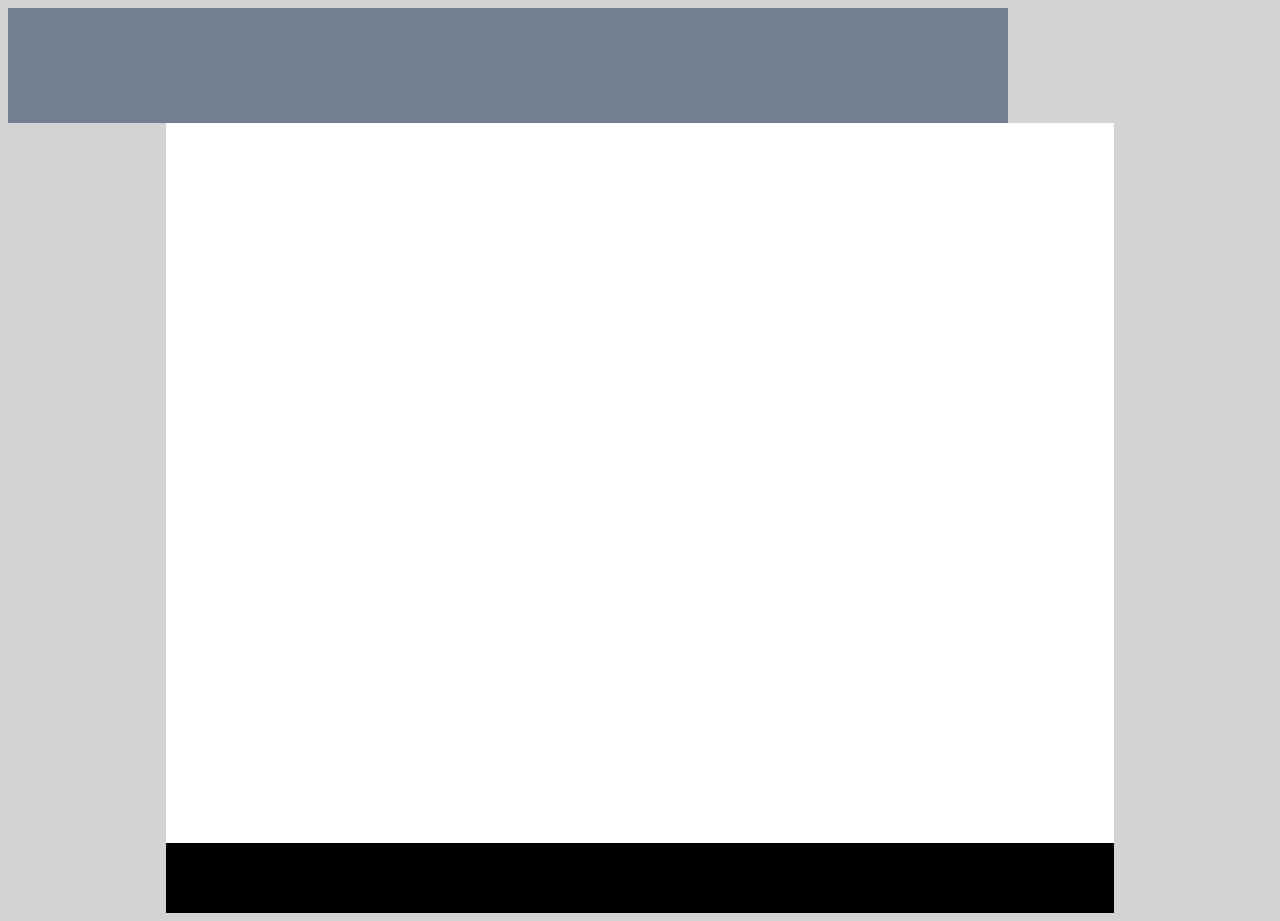
<file: indexFirst.html>
<!DOCTYPE html>
<html>
    <div class="top">
    <head>
        <title>HTML Day One</title>
        <link rel="stylesheet" href="./mainFirst.css"/>
    </head>
    </div>
    
    <body>
       <div class="middle"></div>
        
      

        
       <div class="bottom"> </div>


   </body>
</file>
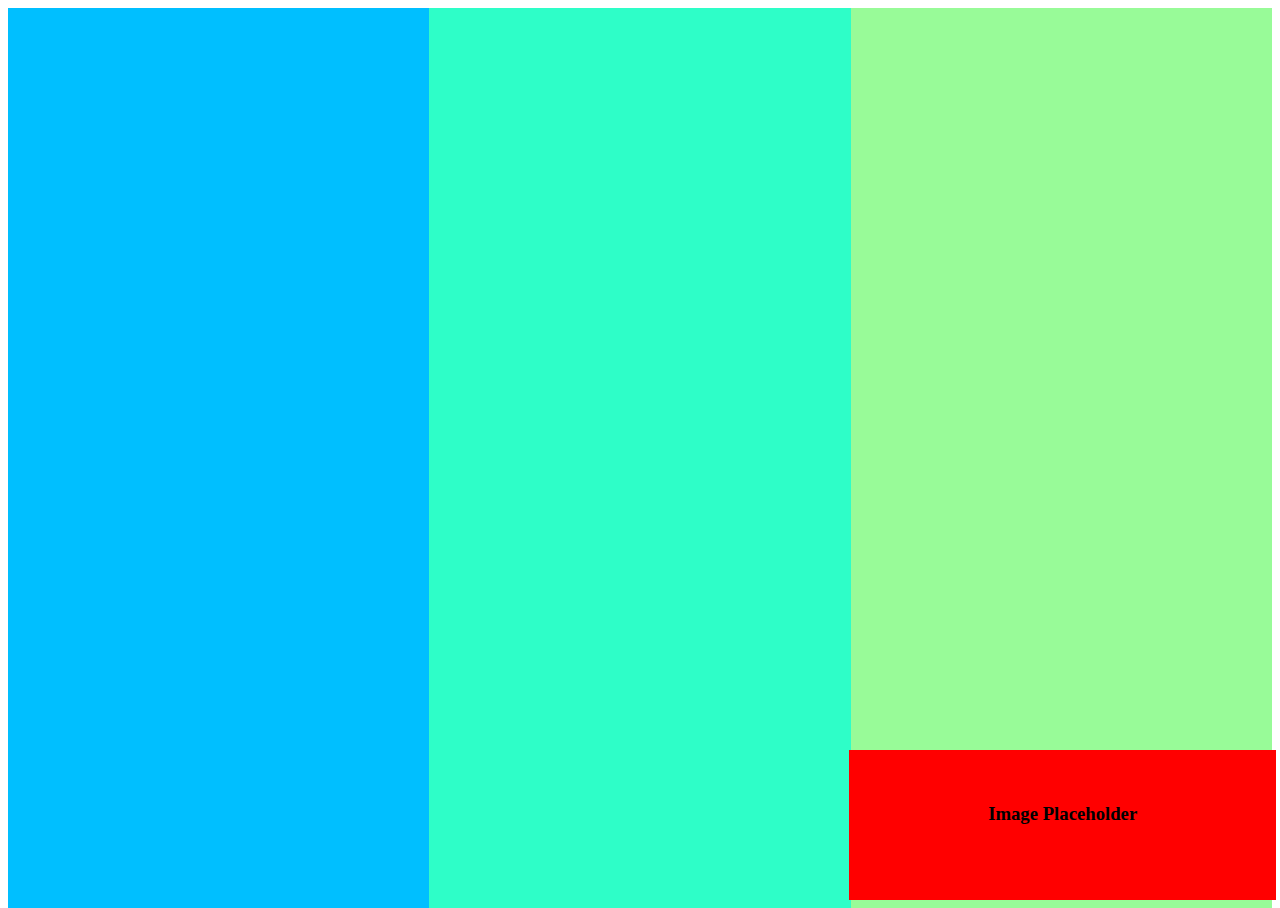
<file: indexSecond.html>
<!DOCTYPE html>
<html>
    <head>
        <style>
            div.image {
                text-align: center;
                vertical-align: middle;
                line-height: 90px;
                 }
        </style>                    
        <title>HTML Day One</title>
        <link rel="stylesheet" href="./mainSecond.css"/>
    </head>
    
    
    <body>
       <div class="col-1"></div>
       <div class="col-2"></div>
       <div class="col-3"></div>
       <div class="image">
           <h3>Image Placeholder</h3>
       </div>


   </body>
</file>
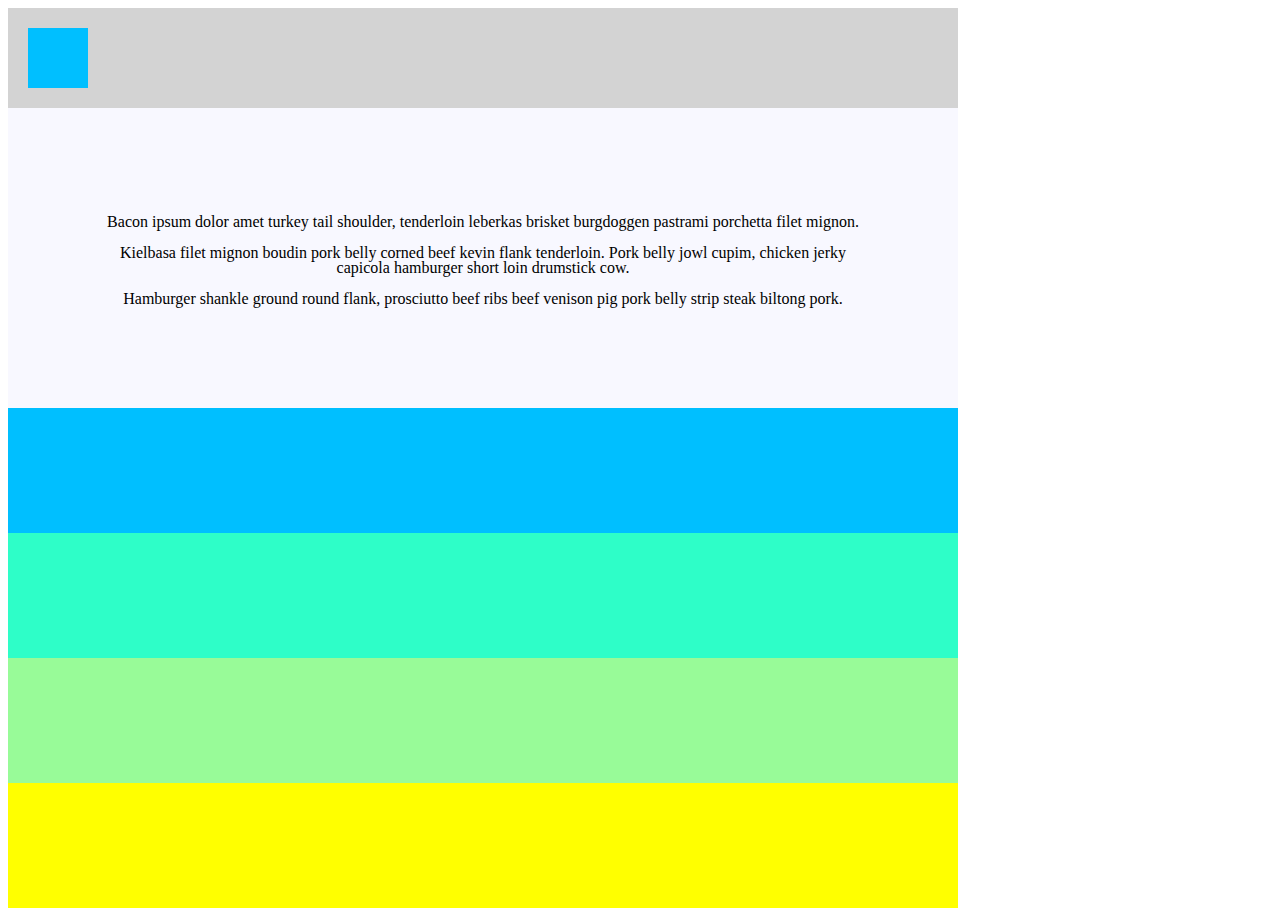
<file: indexThird.html>
<!DOCTYPE html>
<html>
    <head>
        <style>
      
        p{
           text-align: center; 
           vertical-align: middle;
           line-height: 15px;
        }
        </style>
        <title>HTML Day One</title>
        <link rel="stylesheet" href="./mainThird.css"/>
    </head>
    <div class="image"></div>
    <div class="top">
    <header></header>
    </div>
    <body>
       <div class="col">
<p>Bacon ipsum dolor amet turkey tail shoulder, tenderloin leberkas brisket burgdoggen pastrami porchetta filet mignon.</p>
<p> Kielbasa filet mignon boudin pork belly corned beef kevin flank tenderloin. Pork belly jowl cupim, chicken jerky capicola hamburger short loin drumstick cow.</p>
<p> Hamburger shankle ground round flank, prosciutto beef ribs beef venison pig pork belly strip steak biltong pork.
</p>
       </div>
       <div class="col-1"></div>
       <div class="col-2"></div>
       <div class="col-3"></div>
       <div class="col-4">
       </div>


   </body>
</file>
<file: mainFirst.css>
*{background-color: lightgray;

}


.top{
    height: 115px;
    width: 1000px;
    background-color: slategray ;
    
}
.middle{
    height: 720px;
    width: 75%;
    background-color: white;
    margin: auto;
}            
.bottom{
    height: 70px;
    width: 75%;
    background-color: black;
    margin: auto;
}
</file>
<file: mainSecond.css>
.col-1{
    height: 100vh;
    width: calc(100% /3);
    background-color: palegreen;
    float: right;

}
.col-2{
    height: 100vh;
    width: calc(100% /3);
    background-color: #2EFEC8;
    float:  right;
}
.col-3{
    height: 100vh;
    width: calc(100% /3);
    background-color: deepskyblue ;
    float: right;
}
.image{
     height: 150px;
     width:calc(100% /3) ;
     bottom: 0;
     position: absolute;
     right: 4px;
     background-color: red ;
}
</file>
<file: mainThird.css>
.top{
    height: 100px;
    width:950px;
    background-color: lightgray;
    
}
    
 .col{
    height: 300px;
    width: 950px;
    background-color: ghostwhite;
    float: left;
    padding: 90px;
    box-sizing: border-box;
}

.col-1{
    height: 125px;
    width: 950px;
    background-color: deepskyblue;
    float: left;

}
.col-2{
    height: 125px;
    width:950px;
    background-color: #2EFEC8;
    float:  left;
}
.col-3{
    height: 125px;
    width: 950px;
    background-color: palegreen ;
    float: left;
}
.col-4{
     height: 125px;
     width:950px ;
     background-color: yellow ;
     float: left;
}
.image{
     height: 60px;
     width: 60px ;
     background-color: deepskyblue ;
     float: left;
     margin: 20px;
}
</file>
